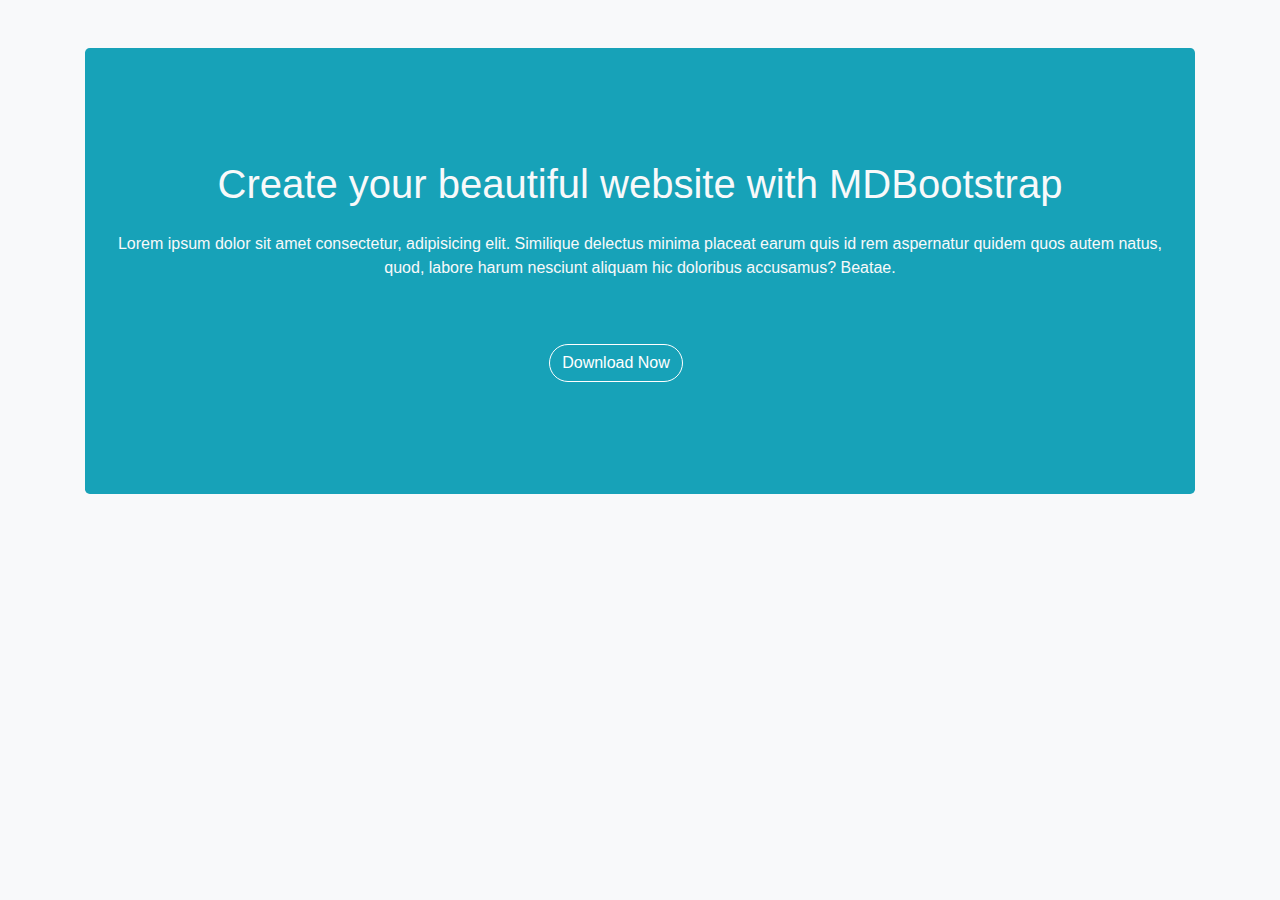
<file: index3.html>
<!DOCTYPE html>
<html lang="en">
<head>
    <meta charset="UTF-8">
    <meta name="viewport" content="width=device-width, initial-scale=1.0">
    <title>Document</title>
    <link rel="stylesheet" href="css/bootstrap.css">
    <link rel="stylesheet" href="css/main3.css">
</head>
<body class="bg-light">

    <div class="container my-5">
        <div class="jumbotron bg-info">
            <div class="row my-5 text-light">
                <div class="col-md-12 text-center">
                    <h1>Create your beautiful website with MDBootstrap</h1>
                    <p class="mt-4">
                        Lorem ipsum dolor sit amet consectetur, adipisicing elit. Similique delectus minima placeat earum quis id rem aspernatur quidem 
                        quos autem natus, quod, labore harum nesciunt aliquam hic doloribus accusamus? Beatae.
                    </p>
                    <button type="button" class="btn btn-group bg-info mr-5 mt-5 a">Download Now</button>
                </div>
            </div>
        </div>
    </div>

<script src="js/jQuery.min.js"></script>
<script src="js/src/popover.js"></script>
<script src="js/bootstrap.js"></script> 
</body>
</html>
</file>
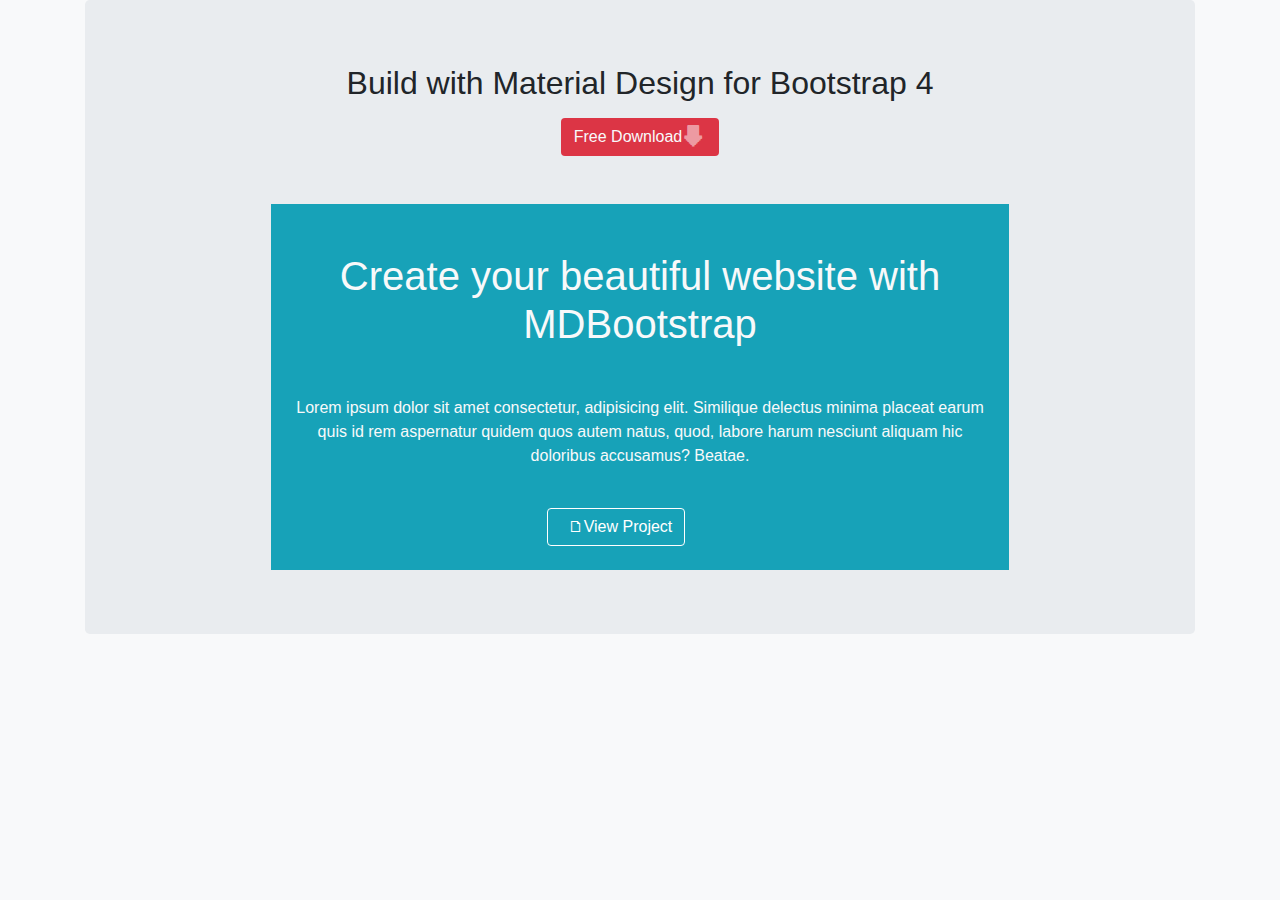
<file: index4.html>
<!DOCTYPE html>
<html lang="en">
<head>
    <meta charset="UTF-8">
    <meta name="viewport" content="width=device-width, initial-scale=1.0">
    <title>Document</title>
    <link rel="stylesheet" href="css/bootstrap.css">
    <link rel="stylesheet" href="css/main4.css">
</head>
<body class="bg-light">
    
    <div class="container">
        <div class="jumbotron">
            <div class="row text-center">
                <div class="col-md-12 text-center mb-5">
                    <h2>Build with Material Design for Bootstrap 4</h2>
                    <button type="button" class="btn btn-group bg-danger text-light  mt-2">Free Download<span class="close text-white">&#129095;</span></button>
                </div>
                <div class="row">
                    <div class="col-md-2"><p></p></div>
                    <div class="col-md-8 text-center text-light bg-info">
                        <h1 class="mt-5">Create your beautiful website with MDBootstrap</h1>
                        <p class="mt-5">
                            Lorem ipsum dolor sit amet consectetur, adipisicing elit. Similique delectus minima placeat earum quis id rem aspernatur quidem 
                            quos autem natus, quod, labore harum nesciunt aliquam hic doloribus accusamus? Beatae.
                        </p>
                        <button type="button" class="btn btn-group bg-info mr-5 my-4 a"><span class="ml-2">&#128459;</span>View Project</button>
                    </div>
                </div>
            </div>
        </div>
    </div>

<script src="js/jQuery.min.js"></script>
<script src="js/src/popover.js"></script>
<script src="js/bootstrap.js"></script> 
</body>
</html>
</file>
<file: css/main3.css>
.a{
    border: 1px solid white;
    border-radius: 100px;
    color: white;
}
</file>
<file: css/main4.css>
.a{
    border: 1px solid white;
    color: white;
}
</file>
